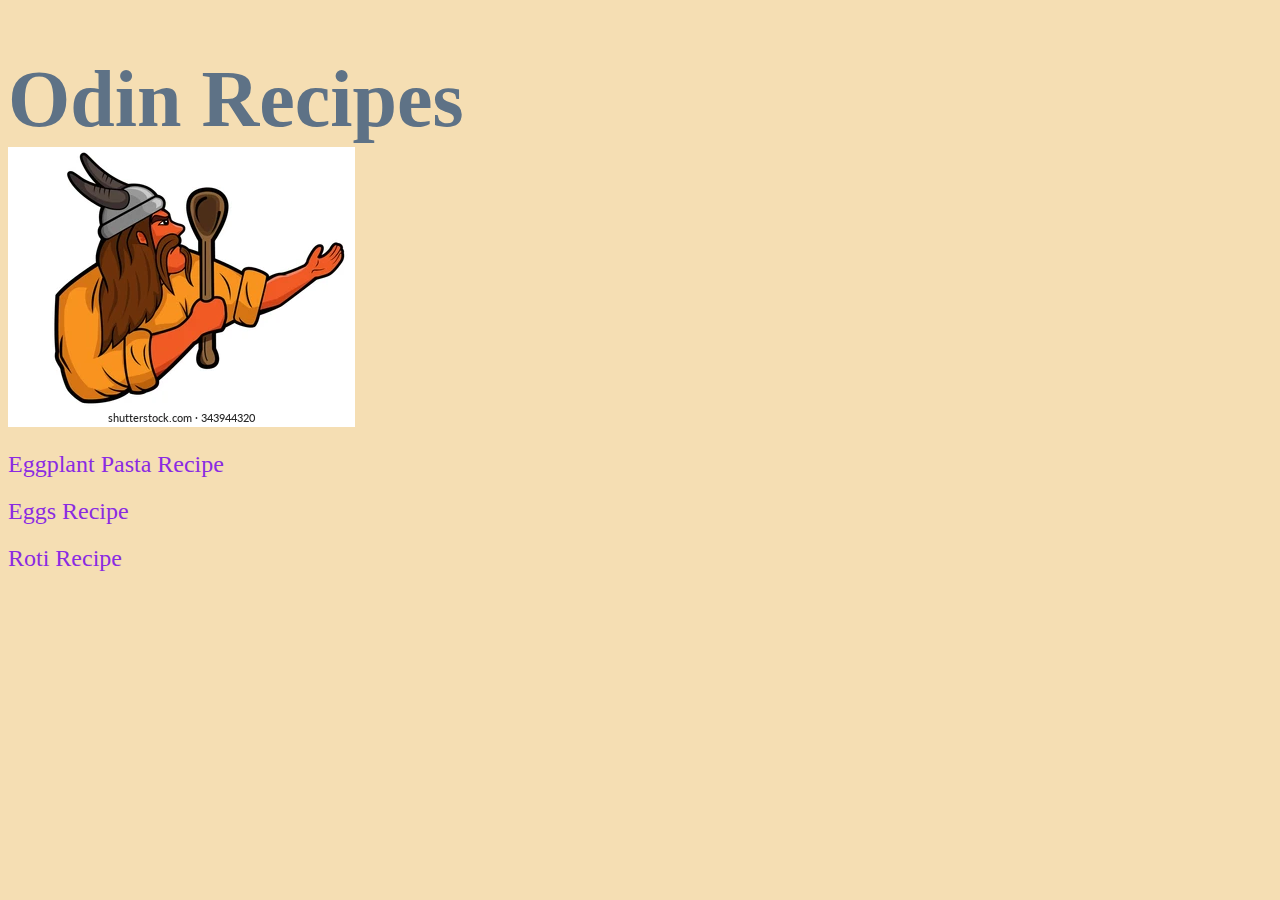
<file: index.html>
<!DOCTYPE html>
<html lang="en">
<head>
    <meta charset="UTF-8">
    <title>Document</title>
    <link rel="stylesheet" href="style.css">
</head>
<body>
    <h1>Odin Recipes</h1>
    <img src="./images/odinchef.webp" alt="">
   <h2><a href="./recipes/pasta.html">Eggplant Pasta Recipe</a> </h2>
   <h2><a href="./recipes/Eggs.html">Eggs Recipe</a></h2>
   <h2><a href="./recipes/Roti.html">Roti Recipe</a></h2>
</body>
</html>
</file>
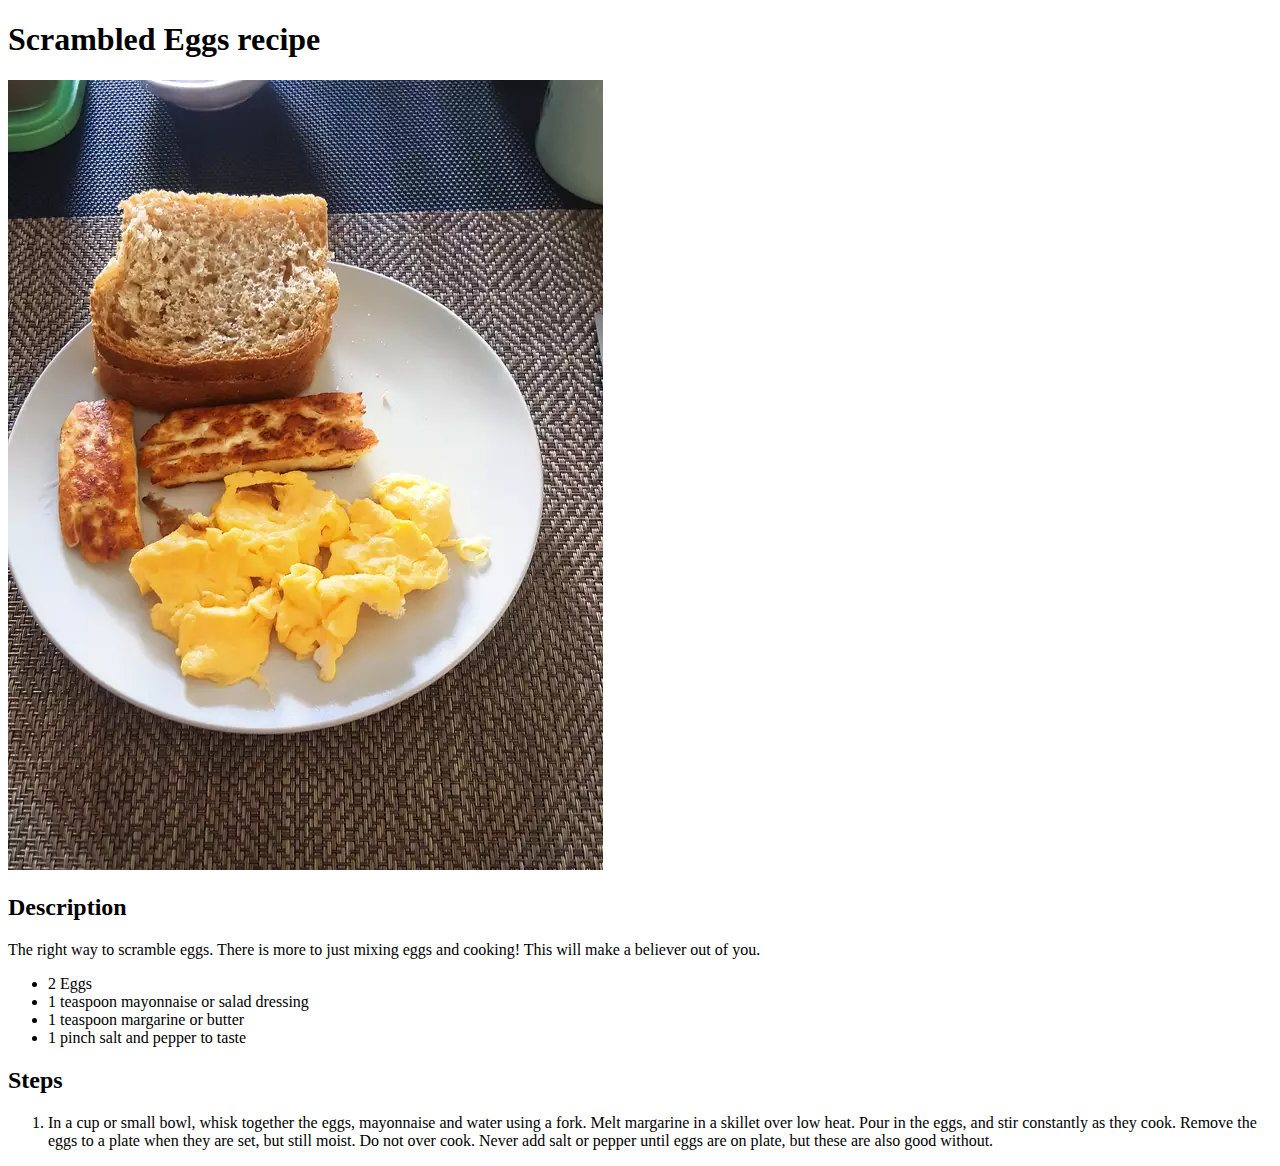
<file: recipes/Eggs.html>
<!DOCTYPE html>
<html lang="en">
<head>
    <meta charset="UTF-8">
    <title>Eggs </title>
</head>
<body>
    <h1>Scrambled Eggs recipe</h1>
    <img src="../images/eggs.webp" alt="Eggs Image">
    <h2>Description</h2>
        <p>The right way to scramble eggs. There is more to just mixing eggs and cooking! This will make a believer out of you.</p>
        </h2>
        <ul>
            <li>2 Eggs</li>
            <li>1 teaspoon mayonnaise or salad dressing</li>
            <li>1 teaspoon margarine or butter</li>
            <li>1 pinch salt and pepper to taste</li>
        </ul>
    <h2>Steps</h2>
        <ol>
            <li>In a cup or small bowl, whisk together the eggs, mayonnaise and water using a fork. Melt margarine in a skillet over low heat. Pour in the eggs, and stir constantly as they cook. Remove the eggs to a plate when they are set, but still moist. Do not over cook. Never add salt or pepper until eggs are on plate, but these are also good without.

            </li>
        </ol>
</body>
</html>
</file>
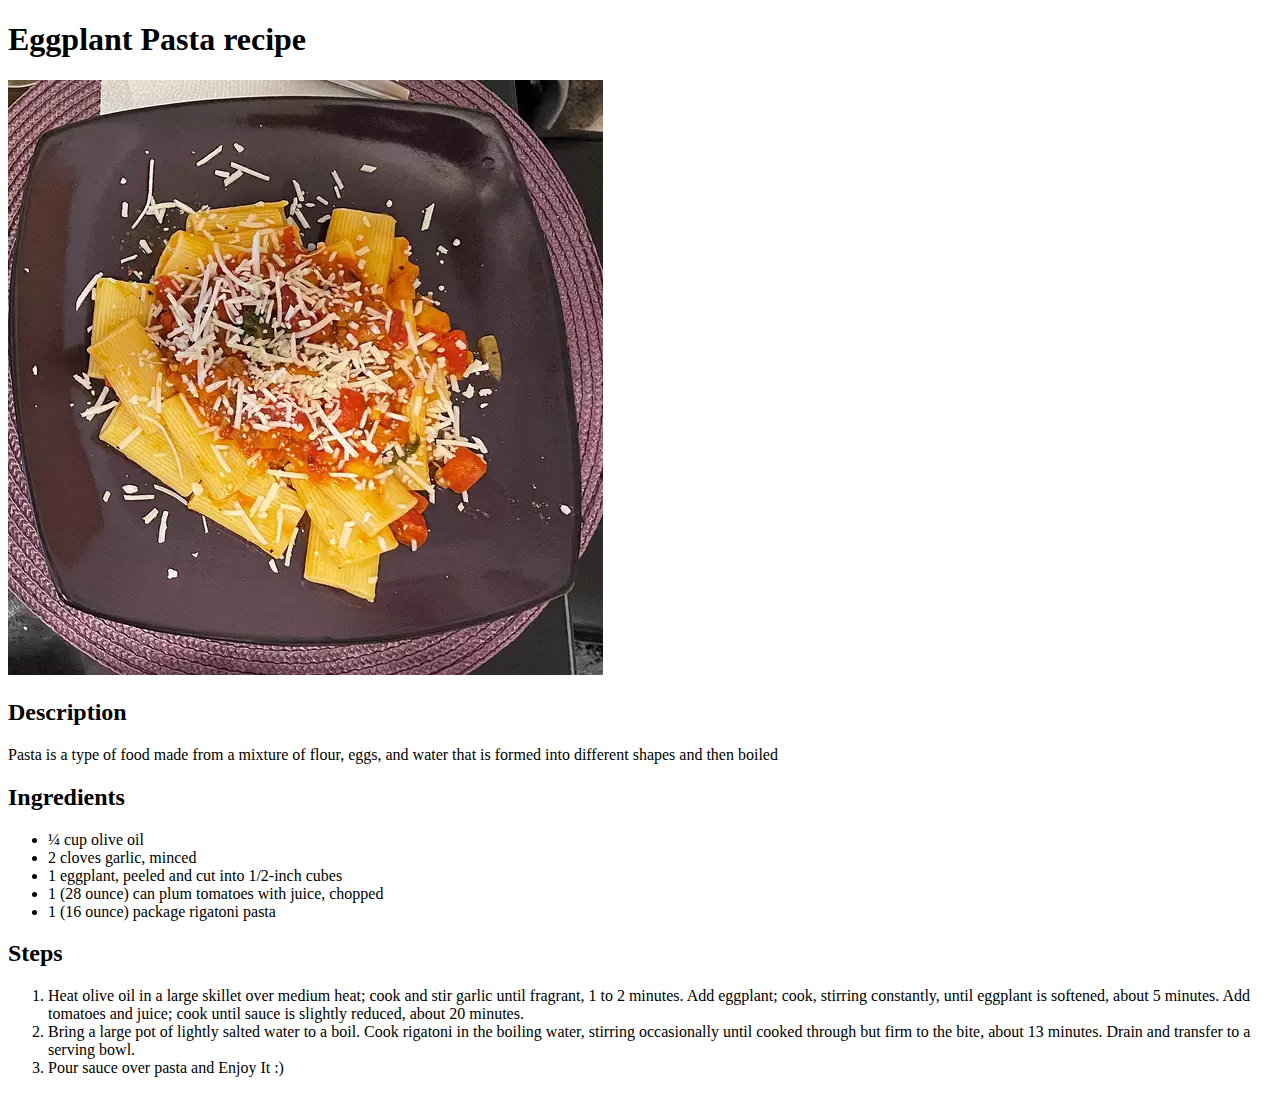
<file: recipes/pasta.html>
<!DOCTYPE html>
<html lang="en">
<head>
    <meta charset="UTF-8">
    <title>Pasta</title>
</head>
<body>
    <h1>Eggplant Pasta recipe</h1>
    <img src="../images/pasta.webp" alt="Pasta Image">
    <h2>Description</h2>
        <p>Pasta is a type of food made from a mixture of flour, eggs, and water that is formed into different shapes and then boiled</p>
    <h2>Ingredients</h2>
        <ul>
            <li>¼ cup olive oil</li>
            <li>2 cloves garlic, minced</li>
            <li>1 eggplant, peeled and cut into 1/2-inch cubes</li>
            <li>1 (28 ounce) can plum tomatoes with juice, chopped</li>
            <li>1 (16 ounce) package rigatoni pasta</li>
        </ul>
    <h2>Steps</h2>
        <ol>
            <li>Heat olive oil in a large skillet over medium heat; cook and stir garlic until fragrant, 1 to 2 minutes. Add eggplant; cook, stirring constantly, until eggplant is softened, about 5 minutes. Add tomatoes and juice; cook until sauce is slightly reduced, about 20 minutes.</li>
            <li>Bring a large pot of lightly salted water to a boil. Cook rigatoni in the boiling water, stirring occasionally until cooked through but firm to the bite, about 13 minutes. Drain and transfer to a serving bowl.</li>
            <li>Pour sauce over pasta and Enjoy It :) </li>
        </ol>
</body>
</html>
</file>
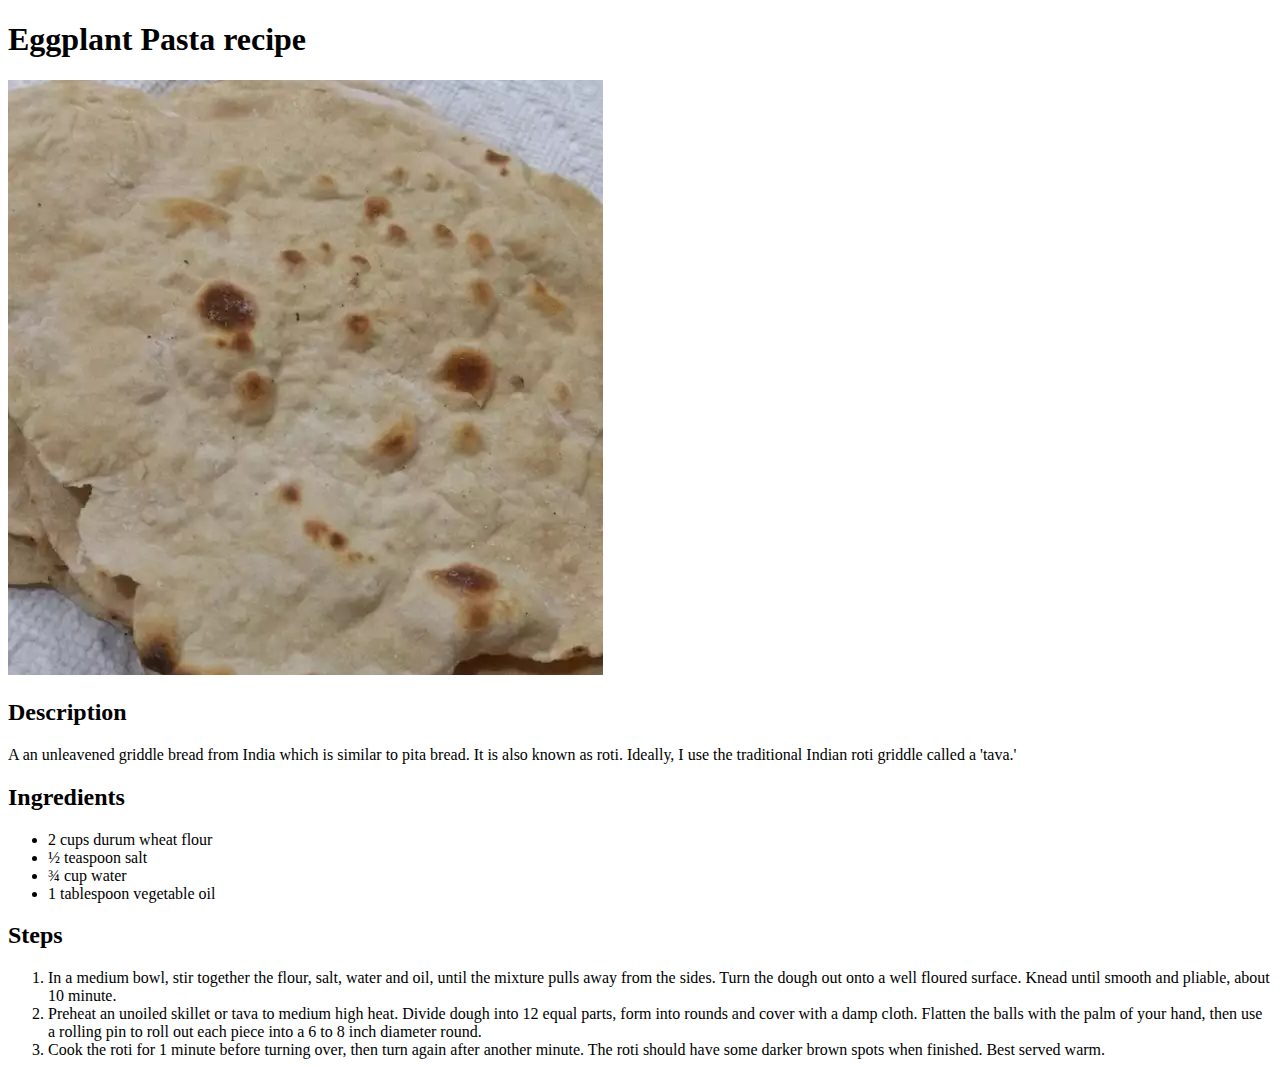
<file: recipes/Roti.html>
<!DOCTYPE html>
<html lang="en">
<head>
    <meta charset="UTF-8">
    <title>Roti</title>
</head>
<body>
    <h1>Eggplant Pasta recipe</h1>
    <img src="../images/roti.webp" alt="Roti Image">
    <h2>Description</h2>
        <p>A an unleavened griddle bread from India which is similar to pita bread. It is also known as roti. Ideally, I use the traditional Indian roti griddle called a 'tava.'</p>
    <h2>Ingredients</h2>
        <ul>
            <li>2 cups durum wheat flour</li>
            <li>½ teaspoon salt</li>
            <li>¾ cup water</li>
            <li>1 tablespoon vegetable oil</li>
        </ul>
    <h2>Steps</h2>
        <ol>
            <li>In a medium bowl, stir together the flour, salt, water and oil, until the mixture pulls away from the sides. Turn the dough out onto a well floured surface. Knead until smooth and pliable, about 10 minute.</li>
            <li>Preheat an unoiled skillet or tava to medium high heat. Divide dough into 12 equal parts, form into rounds and cover with a damp cloth. Flatten the balls with the palm of your hand, then use a rolling pin to roll out each piece into a 6 to 8 inch diameter round.</li>
            <li>Cook the roti for 1 minute before turning over, then turn again after another minute. The roti should have some darker brown spots when finished. Best served warm.</li>
        </ol>
</body>
</html>
</file>
<file: style.css>
* {
    background-color: wheat;
}

img {
    
}

h1 {
    font-size: 80px;
    height: 40px;
    font-family: Garamond, 'Times New Roman';
    text-align: left;
    font-weight: 700;
    color: #5e7286;
}

h2 a {
    color: blueviolet;
    text-decoration: none;
    text-align: left;
    font-weight: 100;
}
</file>
